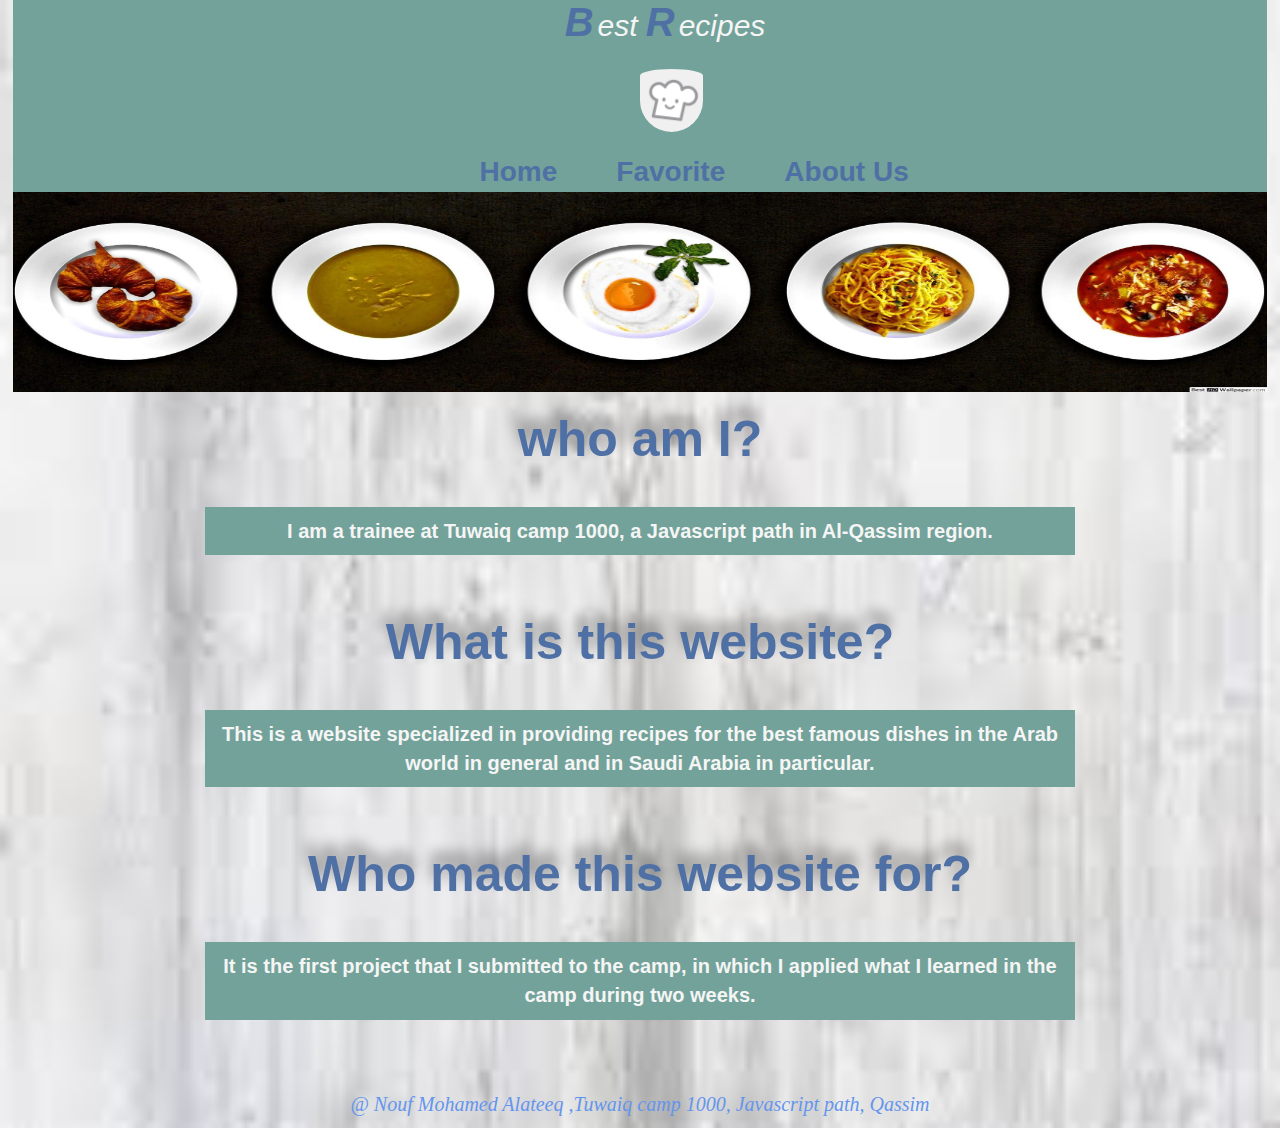
<file: discription/index.html>
<!DOCTYPE html>
<html lang="en">
<head>
    <meta charset="UTF-8">
    <meta http-equiv="X-UA-Compatible" content="IE=edge">
    <meta name="viewport" content="width=device-width, initial-scale=1.0">
    <title>discription</title>
    <link rel="stylesheet" href="./style.css">
    <link rel="stylesheet" href="https://maxcdn.bootstrapcdn.com/bootstrap/3.3.7/css/bootstrap.min.css" integrity="sha384-BVYiiSIFeK1dGmJRAkycuHAHRg32OmUcww7on3RYdg4Va+PmSTsz/K68vbdEjh4u" crossorigin="anonymous">
</head>
<body>
    <header>
        <div id="title">
            <h2 class="title1">B</h2>
            <h2 class="title2">est </h2> 
            <h2 class="title1"> R</h2>
            <h2 class="title2">ecipes</h2> 
        </div>
        <div id="divLogo">
            <img src="../img/logo.png" alt="" id="logo" />
        </div>
      
      <div class="topnav">
        
        <a
          class="itemnav"
          id="home"
          href="../home/index.html"
          >Home</a
        >
        <a
          class="itemnav"
          id="favorite"
          href="../favorit/index.html"
          >Favorite</a
        >
        <a
          class="itemnav"
          id="description"
          href="index.html"
          >About Us</a
        >
      </div>
      
    </header>
    <div id="homeImg">
        <img src="../img/خلفية5.jpg" alt="img" id="imghomeImg" />
      </div>
      
    <main>
        <div id="maindis">
            <h1 class="h">who am I?</h2>
            <div class="divp">
               <p class="p">I am a trainee at Tuwaiq camp 1000, a Javascript path in Al-Qassim region.</p>
            </div> 
            <h2 class="h">What is this website?</h1>
            <div class="divp">
               <p class="p">This is a website specialized in providing recipes for the best famous dishes in the Arab world in general and in Saudi Arabia in particular.</p>
            </div>
            <h2 class="h">Who made this website for?</h2>
            <div class="divp">
               <p class="p">It is the first project that I submitted to the camp, in which I applied what I learned in the camp during two weeks.</p>
            </div>
        </div>
    </main>
    <footer>
      <p>@ Nouf Mohamed Alateeq ,Tuwaiq camp 1000, Javascript path, Qassim</p>
    </footer>
    <script
      src="https://code.jquery.com/jquery-3.6.0.js"
      integrity="sha256-H+K7U5CnXl1h5ywQfKtSj8PCmoN9aaq30gDh27Xc0jk="
      crossorigin="anonymous"></script>
    <script src="./main.js"></script>
</body>
</html>
</file>
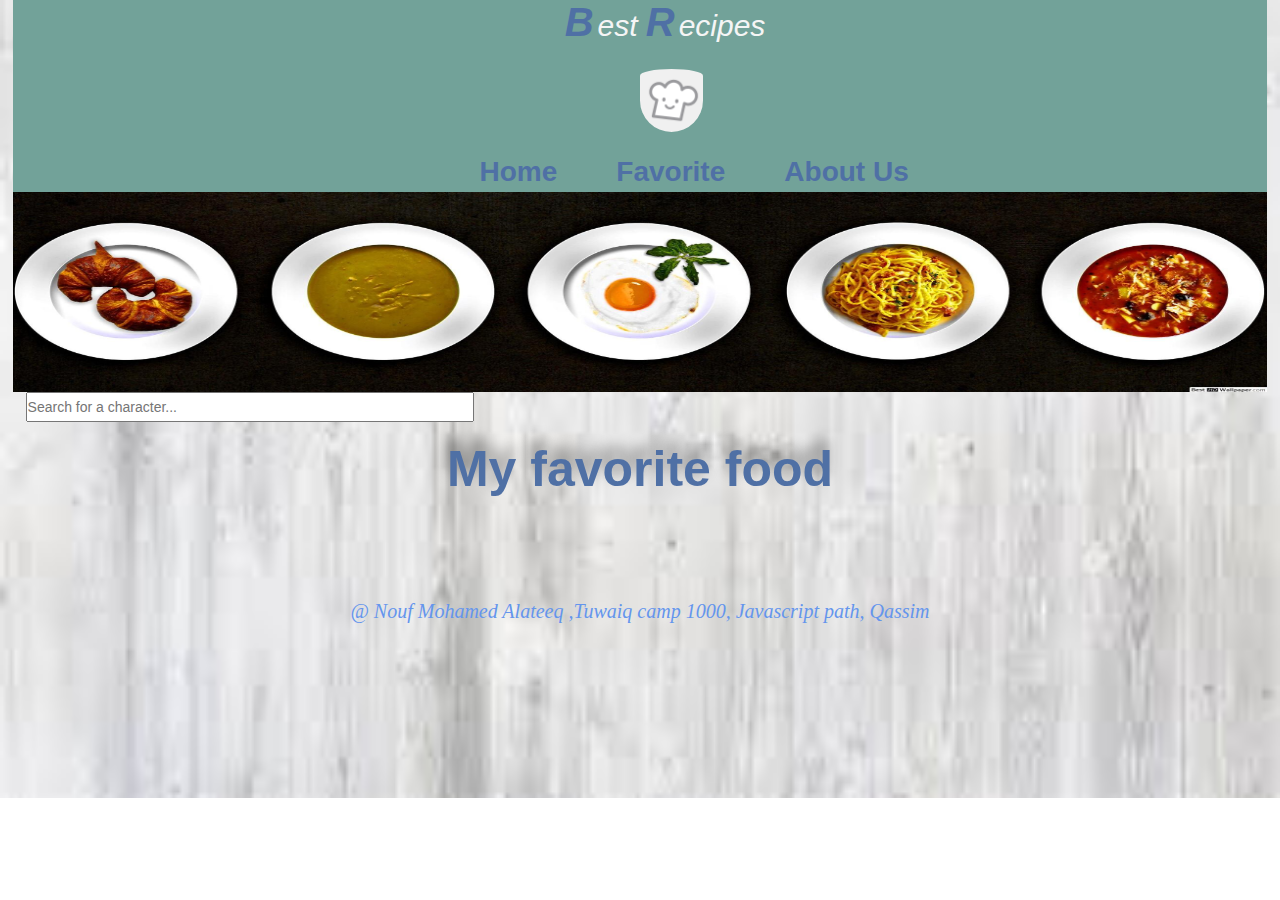
<file: favorit/index.html>
<!DOCTYPE html>
<html lang="en">
<head>
    <meta charset="UTF-8">
    <meta http-equiv="X-UA-Compatible" content="IE=edge">
    <meta name="viewport" content="width=device-width, initial-scale=1.0">
    <link rel="stylesheet" href="./style.css">
    <link rel="stylesheet" href="https://maxcdn.bootstrapcdn.com/bootstrap/3.3.7/css/bootstrap.min.css" integrity="sha384-BVYiiSIFeK1dGmJRAkycuHAHRg32OmUcww7on3RYdg4Va+PmSTsz/K68vbdEjh4u" crossorigin="anonymous">
    <title>Favorite</title>
</head>
<body>
    <header>
        <div id="title">
            <h2 class="title1">B</h2>
            <h2 class="title2">est </h2> 
            <h2 class="title1"> R</h2>
            <h2 class="title2">ecipes</h2> 
        </div>
        <div id="divLogo">
            <img src="../img/logo.png" alt="" id="logo" />
        </div>
      
      <div class="topnav">
        
        <a
          class="itemnav"
          id="home"
          href="../home/index.html"
          >Home</a
        >
        <a
          class="itemnav"
          id="favorite"
          href="index.html"
          >Favorite</a
        >
        <a
          class="itemnav"
          id="description"
          href="../discription/index.html"
          >About Us</a
        >
      </div>
      
    </header>
    <div id="homeImg">
        <img src="../img/خلفية5.jpg" alt="img" id="imghomeImg" />
      </div>
      
      <div id="searchWrapper">
        <input
          type="text"
          name="searchBare"
          id="searchBar"
          placeholder="Search for a character..."
        />
      </div>

    <main>
        <h1 id="hmain">My favorite food</h1>
        <div id="listBox">

        </div>
    </main>
    
    <footer>
      <p>@ Nouf Mohamed Alateeq ,Tuwaiq camp 1000, Javascript path, Qassim</p>
    </footer>

    <script
      src="https://code.jquery.com/jquery-3.6.0.js"
      integrity="sha256-H+K7U5CnXl1h5ywQfKtSj8PCmoN9aaq30gDh27Xc0jk="
      crossorigin="anonymous"></script>
    <script src="./main.js"></script>
</body>
</html>
</file>
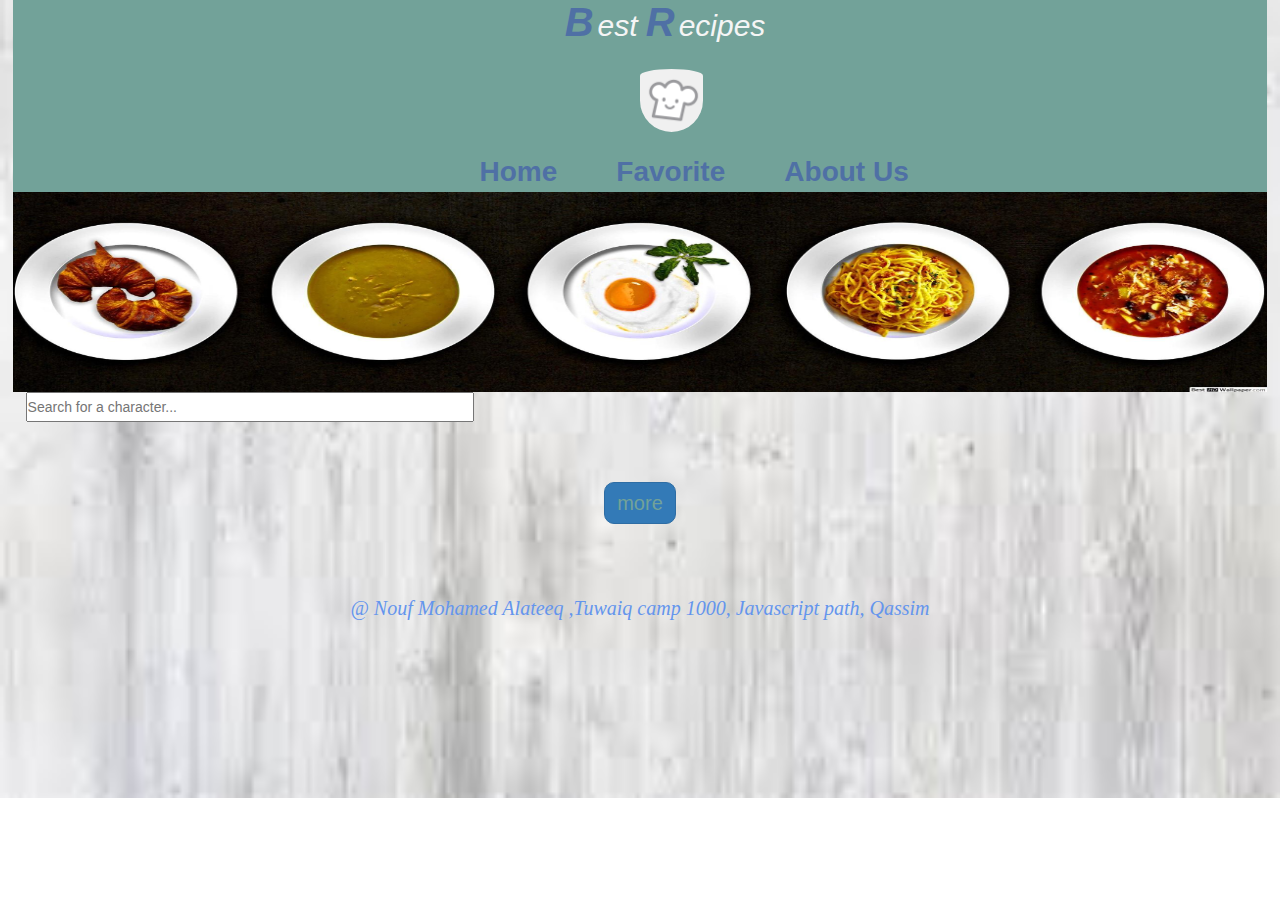
<file: home/index.html>
<!DOCTYPE html>
<html lang="en">
  <head>
    <meta charset="UTF-8" />
    <meta http-equiv="X-UA-Compatible" content="IE=edge" />
    <meta name="viewport" content="width=device-width, initial-scale=1.0" />
    <title>Home</title>
    <link rel="stylesheet" href="https://maxcdn.bootstrapcdn.com/bootstrap/3.3.7/css/bootstrap.min.css" integrity="sha384-BVYiiSIFeK1dGmJRAkycuHAHRg32OmUcww7on3RYdg4Va+PmSTsz/K68vbdEjh4u" crossorigin="anonymous">
    <link rel="stylesheet" href="./style.css" />
  </head>
  <body>
    <header>
        <div id="title">
            <h2 class="title1">B</h2>
            <h2 class="title2">est </h2> 
            <h2 class="title1"> R</h2>
            <h2 class="title2">ecipes</h2> 
        </div>
        <div id="divLogo">
            <img src="../img/logo.png" alt="" id="logo" />
        </div>
      
      <div class="topnav">
        
        <a
          class="itemnav"
          id="home"
          href="index.html"
          >Home</a
        >
        <a
          class="itemnav"
          id="favorite"
          href="../favorit/index.html"
          >Favorite</a
        >
        <a
          class="itemnav"
          id="description"
          href="../discription/index.html"
          >About Us</a
        >
      </div>
      
    </header>
    <div id="homeImg">
        <img src="../img/خلفية5.jpg" alt="img" id="imghomeImg" />
      </div>
      
      <div id="searchWrapper">
        <input
          type="text"
          name="searchBare"
          id="searchBar"
          placeholder="Search for a character..."
        />
      </div>

    <div id="listBox"></div>

    <button id="butAdd" class="btn btn-primary">more</button>
    <footer>
      <p>@ Nouf Mohamed Alateeq ,Tuwaiq camp 1000, Javascript path, Qassim</p>
    </footer>

    <script
      src="https://code.jquery.com/jquery-3.6.0.js"
      integrity="sha256-H+K7U5CnXl1h5ywQfKtSj8PCmoN9aaq30gDh27Xc0jk="
      crossorigin="anonymous"
    ></script>
    <script src="./main.js"></script>
  </body>
</html>
</file>
<file: discription/style.css>
* {
    padding: 0;
    margin: 0;
    box-sizing: border-box;
  }
  body{
    background-image: url("../img/خلفية2.jpg");
    background-repeat: no-repeat;
    background-size: cover;
}
header{
    
    background-color: #72A299;
    width: 98%;
    margin: 0 auto;
    
  
  }
  .title1,.title2{
    
    display: inline;
    font-style: oblique;
    font-family:Verdana, Geneva, Tahoma, sans-serif;
    color:whitesmoke ;
    }
    .title1{
        font-size: 4rem;
        color: #4F70A5;
        font-weight: bolder;
    
    }
    
    #title{
        width: 30%;
       margin-left: 44%;
      
    }
    
    #logo {
      width:5%;
      height: 5%;
      border-radius: 50px;
    
      margin-left: 50%;
      margin-right: 2.5%;
      padding-top: 2%;
      margin-bottom: 20px;
    }
    .topnav {
      width: 55%;
      height: 30%;
      margin-left: 35%;
    }
    
    .itemnav{
      padding: 4%;
      font-size: 200%;
      text-decoration: none;
      font-family:'Franklin Gothic Medium', 'Arial Narrow', Arial, sans-serif;
      color: #4F70A5;
      font-weight: bold;
      transition: 1s;
      
    }
    .itemnav:hover{
      color: #6a64b9 ;
    text-decoration: none;
    transform: scale(1.1);
       
  }
  
    
    #imghomeImg {
        display: block;
      width: 98%;
      height: 200px;
      margin: 0 auto;
    }

    #maindis{
    width: 85%;
    margin: 0 auto;
    }

    .h{
        font-family:'Franklin Gothic Medium', 'Arial Narrow', Arial, sans-serif;
      color: #4F70A5;
      font-weight: bold;
      text-align: center;
      font-size: 5rem;
      margin-bottom: 4rem;
      text-shadow: -2px -12px 13px rgba(0,0,0,0.41);
    }
    
    .divp{
        background-color:#72A299;
        width: 80%;
        margin: 0 auto;
        
        
    }
    .p{
        font-family:'Franklin Gothic Medium', 'Arial Narrow', Arial, sans-serif;
        color: whitesmoke;
        font-weight: bold;
        text-align: center;
        font-size: 2rem;
        margin-bottom: 6rem;
        padding: 10px;
      

    }
    
    #imgs{
       width: 65%;
       height: 200px;
       margin: 25px auto;
        
    }
    .img{
        width: 85%;
        height: 100%;
        border-radius: 10px;
        border:gray 2px;
        box-shadow: 6px 6px 20px 6px rgba(0,0,0,0.66);
    }
    .moreImg{
        width: 4%;
        background-color: grey;
        color: whitesmoke;
        box-shadow: 6px 6px 20px 6px rgba(0,0,0,0.66);

    }

    .hdis{

        font-family:'Franklin Gothic Medium', 'Arial Narrow', Arial, sans-serif;
        color: #4F70A5;
        font-weight: bold;
        font-size: 5rem;
        margin-bottom: 4rem;
        text-shadow: -2px -12px 13px rgba(0,0,0,0.41);
    }

    #name{
        color: #476660;
        font-family: -apple-system, BlinkMacSystemFont, 'Segoe UI', Roboto, Oxygen, Ubuntu, Cantarell, 'Open Sans', 'Helvetica Neue', sans-serif;
    }
    #type{
        color: grey;
        font-size: 3rem;
        font-family: cursive;
    }
    .list{
        background-color:#72A299;
        width: 80%;
        box-shadow: 6px 6px 20px 6px rgba(0,0,0,0.66);
        padding: 10px;
    }
    .li{
        font-family:'Franklin Gothic Medium', 'Arial Narrow', Arial, sans-serif;
        color: rgb(206, 200, 200);
        font-weight: bold;
        font-size: 2rem;
        margin-bottom: 10px;
        margin-left: 30px;
        
      
    }

    footer {
      text-align: center;
      font-size: 20px;
      margin-top: 70px;
      font-style:italic;
      font-family:cursive;
      color: cornflowerblue;
    }
    @media screen and (max-width: 900px) {
      .topnav{
        margin-left: 33%;
      }
    }
    @media screen and (max-width: 768px) {
      .title1{
          font-size: 3rem;
      
      }
      .title2{
          font-size: 2rem;
      }
      .topnav {
          width: 60%;
          height: 30%;
          margin-left: 30%;
        }
        
        .itemnav{
          padding: 4%;
          font-size: 2.3rem;
          
        }
        .h{
          font-size: 4rem;
        }
        .p{
          font-size: 1.5rem;
        }
        #imgs{
          width: 70%;
        }
        .img{
          width: 80%;
       
        }
        .moreImg{
          width: 4%;
        }
        .hdis{
          font-size: 4rem;
        }
        #type{
         font-size: 2.3rem;
        }
        .li{
          font-size: 1.5rem;
        }
       
       footer {
     
          font-size: 10px;
   
        }
   }
   @media screen and (max-width: 590px){
    .topnav{
      margin-left: 28%;
   }
  }
  
    @media screen and (max-width: 533px)
    {
      #title{
          width: 40%;
         margin-left: 45%;
        
      }
      .title1{
          font-size: 2rem;
      
      }
      .title2{
          font-size: 1rem;
      }
      .topnav {
          width: 70%;
          margin-left: 33%;
        }
      
      .itemnav{
         
          font-size: 1.2rem;
          
        }
        .h{
          font-size: 3rem;
        }
        .p{
          font-size: 1rem;
        }
        #imgs{
          width: 80%;
        }
        .img{
          width: 70%;
       
        }
        .moreImg{
          width: 3%;
        }
        .hdis{
          font-size: 2rem;
        }
        #type{
          font-size: 1.8rem;
         }
         .li{
           font-size: 1rem;
         }
       
       
       
    }
</file>
<file: favorit/style.css>
* {
    padding: 0;
    margin: 0;
    box-sizing: border-box;
  }
  body{
    background-image: url("../img/خلفية2.jpg");
    background-repeat: no-repeat;
    background-size: cover;
}
header{
    
    background-color: #72A299;
    width: 98%;
    margin: 0 auto;
    
  
  }
  .title1,.title2{
    
    display: inline;
    font-style: oblique;
    font-family:Verdana, Geneva, Tahoma, sans-serif;
    color:whitesmoke ;
    }
    .title1{
        font-size: 4rem;
        color: #4F70A5;
        font-weight: bolder;
    
    }
    
    #title{
        width: 30%;
       margin-left: 44%;
      
    }
    
    #logo {
      width:5%;
      height: 5%;
      border-radius: 50px;
    
      margin-left: 50%;
      margin-right: 2.5%;
      padding-top: 2%;
      margin-bottom: 20px;

    }
    .topnav {
      width: 55%;
      height: 30%;
      margin-left: 35%;
    }
    
    .itemnav{
      padding: 4%;
      font-size: 200%;
      text-decoration: none;
      font-family:'Franklin Gothic Medium', 'Arial Narrow', Arial, sans-serif;
      color: #4F70A5;
      font-weight: bold;
      transition: 1s;
      
    }
    .itemnav:hover{
      color: #6a64b9 ;
    text-decoration: none;
    transform: scale(1.1);
       
  }
   
    
    
    #imghomeImg {
        display: block;
      width: 98%;
      height: 200px;
      margin: 0 auto;
    }
    
    #searchBar {
      width: 35%;
      height: 30px;
      margin-top: 0px;
      margin-left: 2%;
      font-size: 100%;
      transition: 1s;
    }

    #searchBar:hover {
      transform: scale(1.1);
    }

    #hmain{
      font-family:'Franklin Gothic Medium', 'Arial Narrow', Arial, sans-serif;
      color: #4F70A5;
      font-weight: bold;
      text-align: center;
      font-size: 5rem;
      text-shadow: -2px -12px 13px rgba(0,0,0,0.41);
    }

    #listBox {
        width: 90%;
        margin: 3rem auto;
        display: grid;
        grid-template-columns: 45% 45%;
        justify-content: space-between;
        grid-gap: 4rem;
      }
      
      .box {
          background-color: #72A299;
        width: 100%;
        height: 200px;
        display: flex;
        flex-direction: row;
        justify-content: space-between;
        align-items: center;
        border-radius: 20px;
        box-shadow: 6px 6px 20px 6px rgba(0,0,0,0.66);
        transition: 1s;
      }
      .box:hover {
        background-color: #45746b;
        transform: scale(1.1);
      }
     
      .infoBox {
        width: 50%;
        display: flex;
        flex-direction: column;
        justify-content: center;
      
      }
      
      .imgBox {
        display: block;
        width: 50%;
        height: 90%;
        border-radius: 20px;
      }
      
      .hBox
       {
        font-weight: 80%;
        font-size: 2rem;
        width: 100%;
        font-weight: 80%;
        text-align: center;
        color: whitesmoke;
        
      }
      .pBox{
          text-align: center;
          color: whitesmoke;
          font-weight:bold;
          font-size: 3rem;
          width:  100%;
          font-style: italic;
          
      
      }
      #divLV{
        display: flex;
      flex-direction: row;
      justify-content:space-evenly;
     
    }
      .butBox{
        display: inline;
          color: #4F70A5;
          border-radius: 30px;
          font-size: 20px;
          
          
      }
      .visited{
        background-color: whitesmoke;
        color:#4F70A5; 
        display: inline;
        border-radius: 30px;
        font-size: 23px; 
    }
      
    
  
      footer {
        text-align: center;
        font-size: 20px;
        margin-top: 70px;
        font-style:italic;
        font-family:cursive;
        color: cornflowerblue;
      }
      
      
       .favor{
          background-color: red;
          color: whitesmoke;
      }
      @media screen and (max-width: 900px) {
        .topnav{
          margin-left: 33%;
        }
      }
      
      @media screen and (max-width: 768px) {
        .title1{
            font-size: 3rem;
        
        }
        .title2{
            font-size: 2rem;
        }
        .topnav {
            width: 60%;
            height: 30%;
            margin-left: 30%;
          }
          
          .itemnav{
            padding: 4%;
            font-size: 2.3rem;
            
          }
          #hmain{
            font-size: 4rem;
          }
        
        #listBox {
          
          grid-template-columns: 80%;
          }
        .hBox
          {
            font-size: 1.5rem;
          }
         .pBox{
            font-size: 2.2rem;
          }
         .butBox{
       
            border-radius: 20px;
             font-size: 15px; 
     
          }
        .visited{
            border-radius: 20px;
            font-size: 15px; 
          }
       
         footer {
       
            font-size: 10px;
     
          }
     }
     @media screen and (max-width: 590px){
      .topnav{
        margin-left: 28%;
     }
    }
    
      @media screen and (max-width: 533px)
      {
        #title{
            width: 40%;
           margin-left: 45%;
          
        }
        .title1{
            font-size: 2rem;
        
        }
        .title2{
            font-size: 1rem;
        }
        .topnav {
            width: 70%;
            margin-left: 33%;
          }
        
        .itemnav{
           
            font-size: 1.2rem;
            
          }
          #hmain{
            font-size: 3rem;
          }
         
         
          
      }
</file>
<file: home/style.css>
* {
  padding: 0;
  margin: 0;
  box-sizing: border-box;
}
body{
    background-image: url("../img/خلفية2.jpg");
    background-repeat: no-repeat;
    background-size: cover;
}
header{
    
  background-color: #72A299;
  width: 98%;
  margin: 0 auto;
  

}
.title1,.title2{
    
display: inline;
font-style: oblique;
font-family:Verdana, Geneva, Tahoma, sans-serif;
color:whitesmoke ;

}
.title1{
    font-size: 4rem;
    color: #4F70A5;
    font-weight: bolder;

}

#title{
    width: 30%;
   margin-left: 44%;
  
}

#logo {
  width:5%;
  height: 5%;
  border-radius: 50px;

  margin-left: 50%;
  margin-right: 2.5%;
  padding-top: 2%;
  margin-bottom: 20px;
}
.topnav {
  width: 55%;
  height: 30%;

  margin-left: 35%;
}

.itemnav{
  padding: 4%;
  font-size: 200%;
  text-decoration: none;
  font-family:'Franklin Gothic Medium', 'Arial Narrow', Arial, sans-serif;
  color: #4F70A5;
  font-weight: bold;
  transition: 1s;
  
}
.itemnav:hover{
    color: #6a64b9 ;
    text-decoration: none;
    transform: scale(1.1);
}


#imghomeImg {
  display: block;
  width: 98%;
  height: 200px;
  margin: 0 auto;
}

#searchBar {
  width: 35%;
  height: 30px;
  margin-top: 0px;
  margin-left: 2%;
  font-size: 100%;
  transition: 1s;
}

#searchBar:hover {
    transform: scale(1.1);
  }
  
#listBox {
  width: 90%;
  margin: 3rem auto;
  display: grid;
  grid-template-columns: 22% 22% 22% 22%;
  justify-content: space-between;
  grid-gap: 4rem;
}

.box {
    background-color: #72A299;
  width: 100%;
  height: 360px;
  display: flex;
  flex-direction: column;
  justify-content: space-between;
  align-items: center;
  border-radius: 20px;
  box-shadow: 6px 6px 20px 6px rgba(0,0,0,0.66);
  transition: 1s;
}
.box:hover {
    background-color: #45746b;
    transform: scale(1.1);
  
}

.infoBox {
  width: 100%;
  display: flex;
  flex-direction: column;
  justify-content: center;
  
}

.imgBox {
  display: block;
  width: 100%;
  height: 50%;
  border-radius: 20px;
}

.hBox
 {
  font-weight: 80%;
  font-size: 2rem;
  width: 100%;
  text-align: center;
  color: whitesmoke;
  
}
.pBox{
    text-align: center;
    color: whitesmoke;
    font-weight:bold;
    font-size: 3rem;
    width:  100%;
    font-style: italic;
    

}
#divLV{
    display: flex;
  flex-direction: row;
  justify-content:space-evenly;
 
}


.butBox{
   display: inline;
    color: #4F70A5;
    border-radius: 30px;
    font-size: 20px; 

}
.visited{
    background-color: whitesmoke;
    color:#4F70A5; 
    display: inline;
    border-radius: 30px;
    font-size: 23px; 
}

#butAdd {
  display: block;
  margin: 0 auto;
  font-size: large;
  font-weight: 10%;
  font-size: 2rem;
  border-radius: 10px;
  color: #72A299;
}

footer {
  text-align: center;
  font-size: 20px;
  margin-top: 70px;
  font-style:italic;
  font-family:cursive;
  color: cornflowerblue;
}

 .favor{
    background-color: red;
    color: whitesmoke;
}

@media screen and (max-width: 900px) {
    .topnav{
      margin-left: 33%;
    }
}
@media screen and (max-width: 768px) {
    .title1{
        font-size: 3rem;
    
    }
    .title2{
        font-size: 2rem;
    }
    .topnav {
        width: 60%;
        height: 30%;
        margin-left: 30%;
      }
      
      .itemnav{
        padding: 4%;
        font-size: 2.3rem;
        
      }
    
    #listBox {
      
        grid-template-columns: 29% 29% 29% ;
      }
    .hBox
      {
        font-size: 1.5rem;
      }
     .pBox{
        font-size: 2.2rem;
      }
     .butBox{
   
        border-radius: 20px;
         font-size: 15px; 
 
      }
    .visited{
        border-radius: 20px;
        font-size: 15px; 
      }
     #butAdd {
    
        font-size: 1.5rem;
      }
     footer {
   
        font-size: 10px;
 
      }
 }
 @media screen and (max-width: 590px){
    .topnav{
      margin-left: 28%;
   }
}

  @media screen and (max-width: 533px)
  {
    #title{
        width: 40%;
       margin-left: 45%;
      
    }
    .title1{
        font-size: 2rem;
    
    }
    .title2{
        font-size: 1rem;
    }
    .topnav {
        width: 70%;
        margin-left: 33%;
      }
    
    .itemnav{
       
        font-size: 1.2rem;
        
      }
      #listBox {
      
        grid-template-columns: 43% 43% ;
      }
      #butAdd {
    
        font-size: 1rem;
      }
     
  }
</file>
